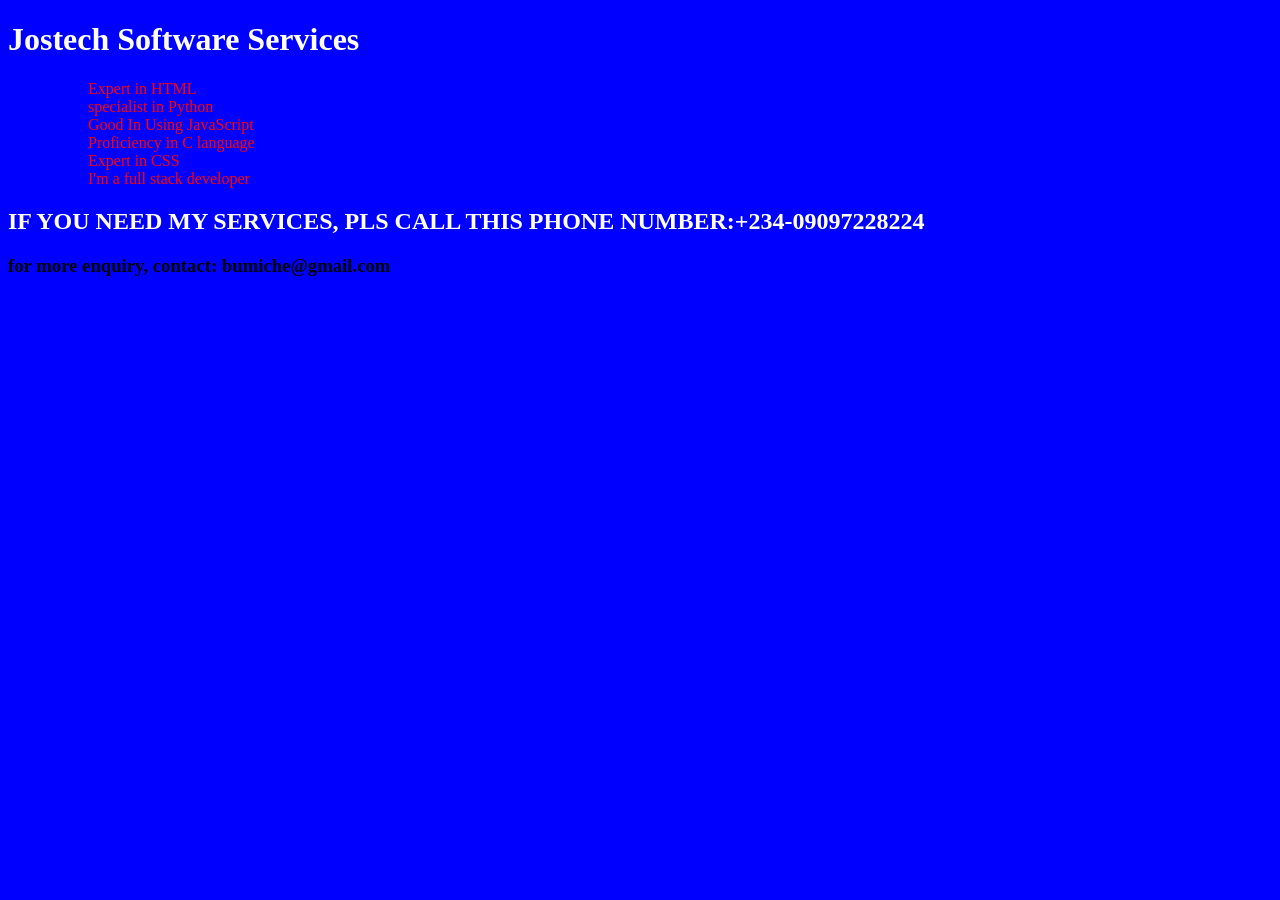
<file: index.html>
<!DOCTYPE html>
<html lang="en">
<head>
    <meta charset="UTF-8">
    <meta http-equiv="X-UA-Compatible" content="IE=edge">
    <meta name="viewport" content="width=device-width, initial-scale=1.0">
    <title>mywebsite page</title>
    <link rel="stylesheet" href="index.css">
</head>
<body>
    <h1>Jostech Software Services</h1>
    
    <ol>
        <ul>Expert in HTML</ul>
        <ul>specialist in Python</ul>
        <ul>Good In Using JavaScript</ul>
        <ul>Proficiency in C language</ul>
        <ul>Expert in CSS</ul>
        <ul>I'm a full stack  developer</ul>
        </ol>
	<h2>IF YOU NEED MY SERVICES, PLS CALL THIS PHONE NUMBER:+234-09097228224</h2>
	<h3>for more enquiry, contact: bumiche@gmail.com</h3> 
    
    



    <source src="index.js"
</body>
</html>
</file>
<file: index.css>
body,
html{
    background-color: blue;

}
h1{
    color: white;
}
ol{
    text-align: left;
    color: red;
}
h2{
    color: white;
    text-align: cetre;
}
h3{
    color: light-orange;
    text-align: cetre;
}
</file>
